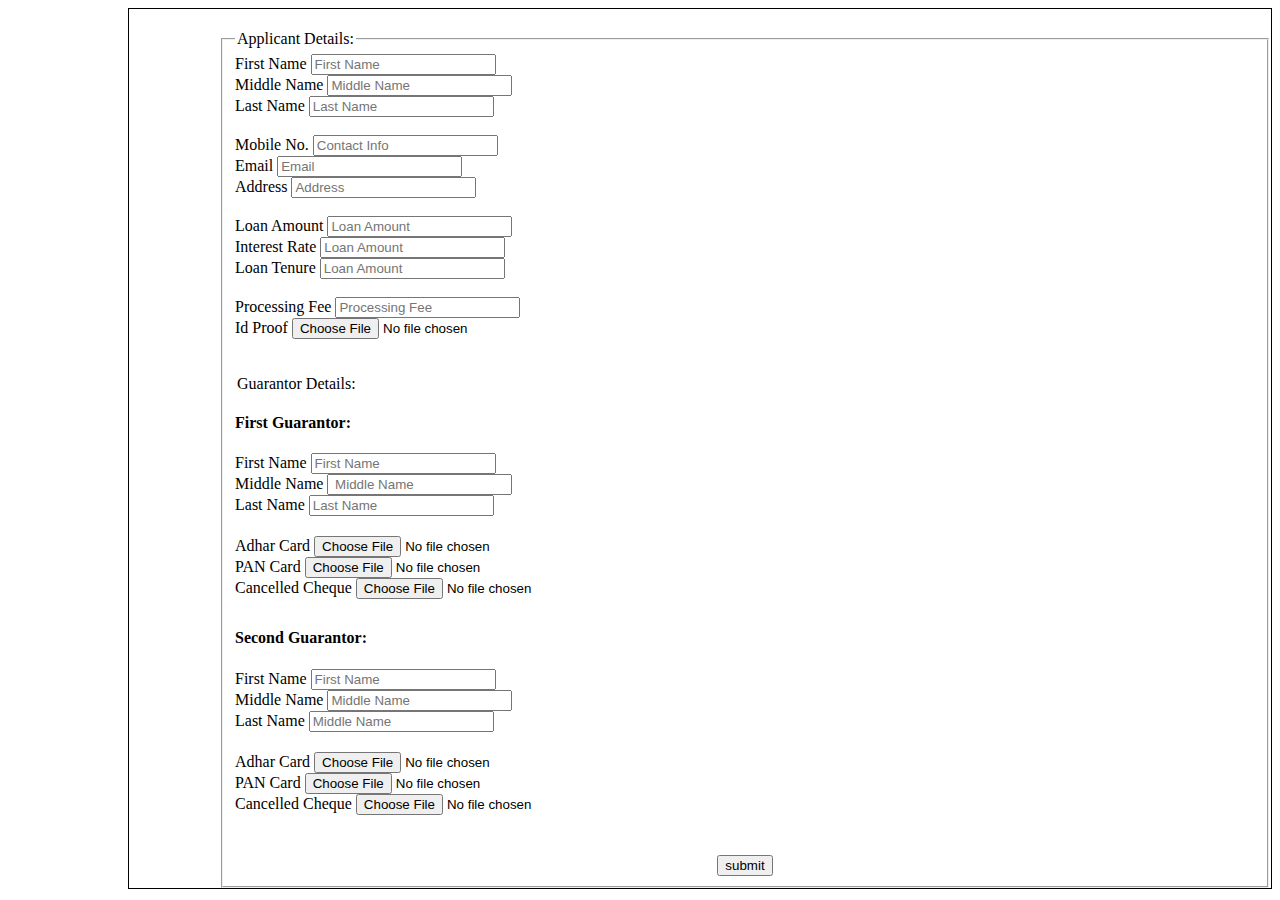
<file: target/classes/templates/addApplicant.html>
<!DOCTYPE html>
<html xmlns="http://www.w3.org/1999/xhtml"
	xmlns:th="http://www.thymeleaf.org"
	xmlns:layout="http://www.ultraq.net.nz/thymeleaf/layout"
	xmlns:sec="http://www.thymeleaf.org/thymeleaf-extras-springsecurity3"
	layout:decorator="layout">

<head>

	<!-- jQuery library file -->
	<script type="text/javascript"
	src="https://code.jquery.com/jquery-3.5.1.js">
	</script>

	<!-- Datatable plugin JS library file -->
	<script type="text/javascript" src=
"https://cdn.datatables.net/1.10.22/js/jquery.dataTables.min.js">
	</script>
<title>Add applicant</title>
</head>
<body>
	<div layout:fragment="content">
<div class="panel panel-default" style="border:1px solid black; margin-left:120px">

			<h4 th:if="${emsg} !=null" th:text="${emsg}" style = "color:green"></h4>

		<div class="panel-body"style="margin-left:90px;">
			<div th:include="menu"></div>
		<form id ="addApplicant" th:action="@{/applicant/save}" enctype="multipart/form-data" method="post" role = "form">
		
			<fieldset>
				<legend>Applicant Details:</legend>

				<div class="row">
					<div class="form-group col-md-4">
						<label for="inputEmail4">First Name</label> <input type="text"
							class="form-control" id="applicantFirstName" name="applicantFirstName" placeholder="First Name">
							<span id = "applicantFirstNameMsg" style="color:red"></span>
					</div>
					<div class="form-group col-md-4">
						<label for="inputEmail4">Middle Name</label> <input type="text"
							class="form-control" id="applicantMidName"  name = "applicantMidName" placeholder="Middle Name">
							<span id = "applicantMidNameMsg" style="color:red"></span>
					</div>
					<div class="form-group col-md-4">
						<label for="inputEmail4">Last Name</label> <input type="text"
							class="form-control" id="applicantLastName" name ="applicantLastName" placeholder="Last Name">
							<span id = "applicantLastNameMsg" style="color:red"></span>
					</div>
				</div>
				<br>

				<div class="row">
					<div class="form-group col-md-4">
						<label for="inputEmail4">Mobile No.</label> <input type="text"
							class="form-control" id="mobileNo" name="mobileNo" placeholder="Contact Info">
							<span id = "mobileNoMsg" style="color:red"></span>
					</div>
					<div class="form-group col-md-4">
						<label for="inputEmail4">Email</label> <input type="email"
							class="form-control" id="email"  name = "email" placeholder="Email">
							<span id = "emailMsg" style="color:red"></span>
					</div>
					<div class="form-group col-md-4">
						<label for="inputEmail4">Address</label> <input type="text"
							class="form-control" id="address" name ="address" placeholder="Address">
							<span id = "addressMsg" style="color:red"></span>
					</div>
				</div>
				<br>
				<div class="row">
					<div class="form-group col-md-4">
						<label for="inputEmail4">Loan Amount</label> <input type="text"
							class="form-control" id="loanAmount" name ="loanAmount" placeholder="Loan Amount">
							<span id = "loanAmountMsg" style="color:red"></span>
					</div>
					<div class="form-group col-md-4">
						<label for="inputEmail4">Interest Rate</label> <input type="text"
							class="form-control" id="interestRate" name ="interestRate" placeholder="Loan Amount">
							<span id = "interestRateMsg" style="color:red"></span>
					</div>
					<div class="form-group col-md-4">
						<label for="inputEmail4">Loan Tenure</label> <input type="text"
							class="form-control" id="loanTenure" name ="loanTenure" placeholder="Loan Amount">
							<span id = "loanTenureMsg" style="color:red"></span>
					</div>
					
				</div>
				
				<br>
				<div class="row">
				<div class="form-group col-md-4">
						<label for="inputEmail4">Processing Fee</label> <input type="text"
							class="form-control" id="processingFee" name ="processingFee" placeholder="Processing Fee">
							<span id = "processingFeeMsg" style="color:red"></span>
					</div>
					<div class="form-group col-md-4">
						<label for="idProof">Id Proof</label> <input
							type="file" class="form-control-file" name="idProof"
							id="idProof">
					</div>
				</div>
				<br><br>
				
				
					<legend>Guarantor Details: </legend>
					<h4><b>First Guarantor:</b></h4>
				<div class="row" style="margin-top:20px;">
					<div class="form-group col-md-4">
						<label for="inputEmail4">First Name</label> <input type="text"
							class="form-control" id="fgFirstName" name = "fgFirstName" placeholder="First Name">
							<span id = "fgFirstNameMsg" style="color:red"></span>
					</div>
					<div class="form-group col-md-4">
						<label for="inputEmail4">Middle Name</label> <input type="text"
							class="form-control" id="fgMidName" name="fgMidName" placeholder=" Middle Name">
							<span id = "fgMidNameMsg" style="color:red"></span>
					</div>
					<div class="form-group col-md-4">
						<label for="inputEmail4">Last Name</label> <input type="text"
							class="form-control" id="fgLastName" name="fgLastName" placeholder="Last Name">
							<span id = "fgLastNameMsg" style="color:red"></span>
					</div>
				</div>
				<div class="row" style="margin-top:20px;">
				
					<div class="form-group col-md-4">
						<label for="fgAdhar">Adhar Card</label> <input
							type="file" class="form-control-file"
							id="fgAdhar" name ="fgAdhar">
					</div>
					<div class="form-group col-md-4">
						<label for="fgPan">PAN Card</label> <input
							type="file" class="form-control-file"
							id="fgPan" name = "fgPan">
					</div>
					<div class="form-group col-md-4">
						<label for="fgCancelledCheque">Cancelled Cheque</label> <input
							type="file" class="form-control-file"
							id="fgCancelledCheque" name = "fgCancelledCheque">
					</div>
				</div>

				
				<h4 style="margin-top:30px;"><b>Second Guarantor:</b></h4>
				<div class="row" style="margin-top:20px;">
					
					<div class="form-group col-md-4">
						<label for="inputEmail4">First Name</label> <input type="text"
							class="form-control" id="sgFirstName" name ="sgFirstName" placeholder="First Name">
							<span id = "sgFirstNameMsg" style="color:red"></span>
					</div>
					<div class="form-group col-md-4">
						<label for="inputEmail4">Middle Name</label> <input type="text"
							class="form-control" id="sgMidName" name = "sgMidName" placeholder="Middle Name">
							<span id = "sgMidNameMsg" style="color:red"></span>
					</div>
					<div class="form-group col-md-4">
						<label for="inputEmail4">Last Name</label> <input type="text"
							class="form-control" id="sgLastName" name = "sgLastName" placeholder="Middle Name">
							<span id = "sgLastNameMsg" style="color:red"></span>
					</div>
				</div>
				<div class="row" style="margin-top:20px;">
				
					<div class="form-group col-md-4">
						<label for="sgAdhar">Adhar Card</label> <input
							type="file" class="form-control-file"
							id="sgAdhar" name = "sgAdhar">
					</div>
					<div class="form-group col-md-4">
						<label for="sgPan">PAN Card</label> <input
							type="file" class="form-control-file"
							id="sgPan" name ="sgPan">
					</div>
					<div class="form-group col-md-4">
						<label for="sgCancelledCheque">Cancelled Cheque</label> <input
							type="file" class="form-control-file"
							id="sgCancelledCheque" name = "sgCancelledCheque">
					</div>
				</div>
				<center>
				<div style="margin-top:40px;">
					<button id="submitButton" type="submit" onclick ="return validate();" class="btn btn-danger">submit</button>
				</div>
				</center>

			</fieldset>
		</form>
		</div>
		</div>
		<script th:src="@{'/assets/js/jquery-2.1.4.min.js'}"></script>
		<script th:src="@{'/assets/js/addApplicant.js'}"></script>
		</div>
</body>

</html>
</file>
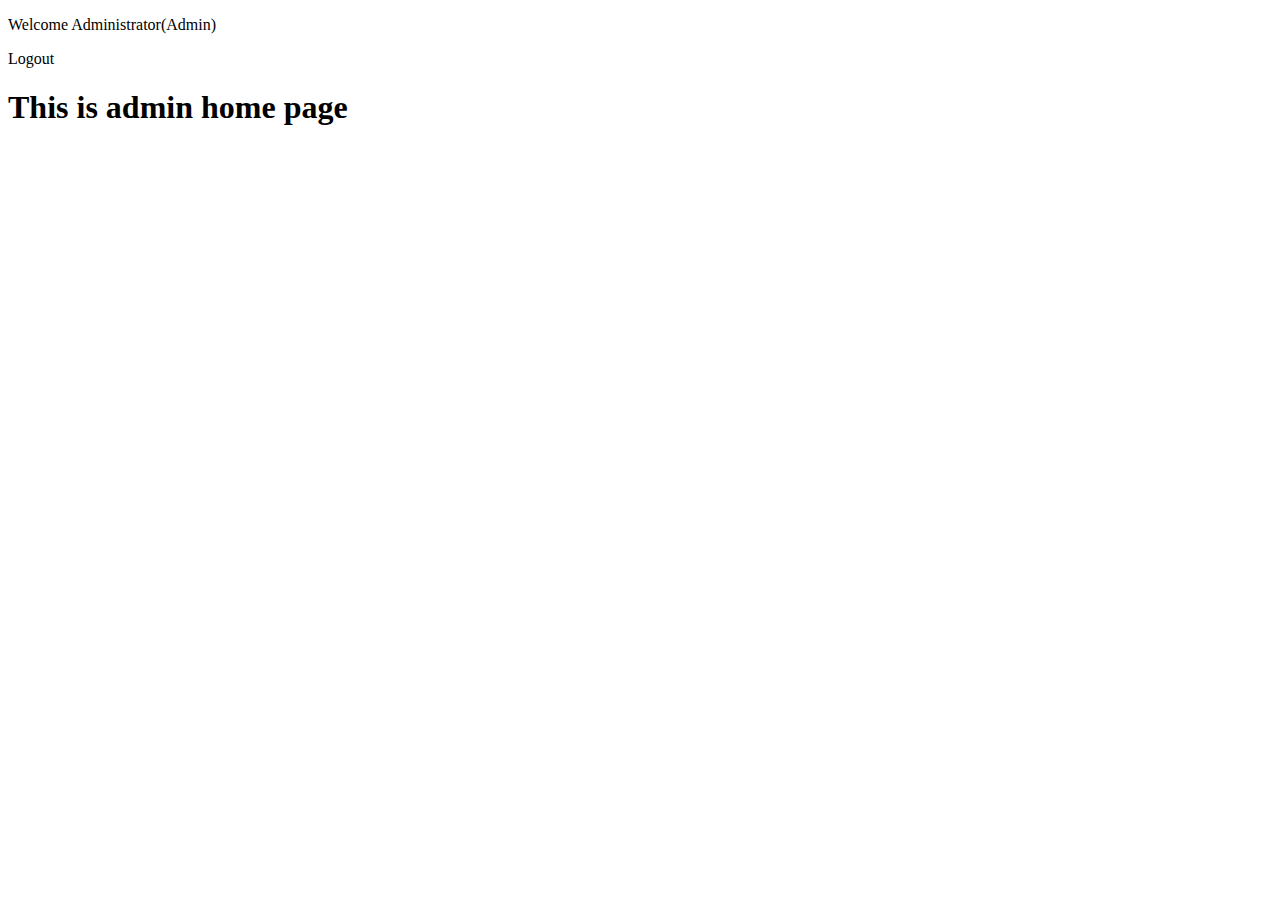
<file: target/classes/templates/adminhome.html>
<!DOCTYPE html>
<html xmlns="http://www.w3.org/1999/xhtml" 
	  xmlns:th="http://www.thymeleaf.org"
	  xmlns:layout="http://www.ultraq.net.nz/thymeleaf/layout"
	  xmlns:sec="http://www.thymeleaf.org/thymeleaf-extras-springsecurity3"
      layout:decorator="layout">
      
      <head>
        <title>Admin Home</title>
    </head>
    <body>
    	<div layout:fragment="content">
	        <p>Welcome Administrator(<span sec:authentication="principal.username">Admin</span>)</p>
	        <p sec:authorize="isAuthenticated()"><a th:href="@{/logout}">Logout</a></p>
    	</div>
    	<h1>This is admin home page</h1>
    </body>
    
</html>
</file>
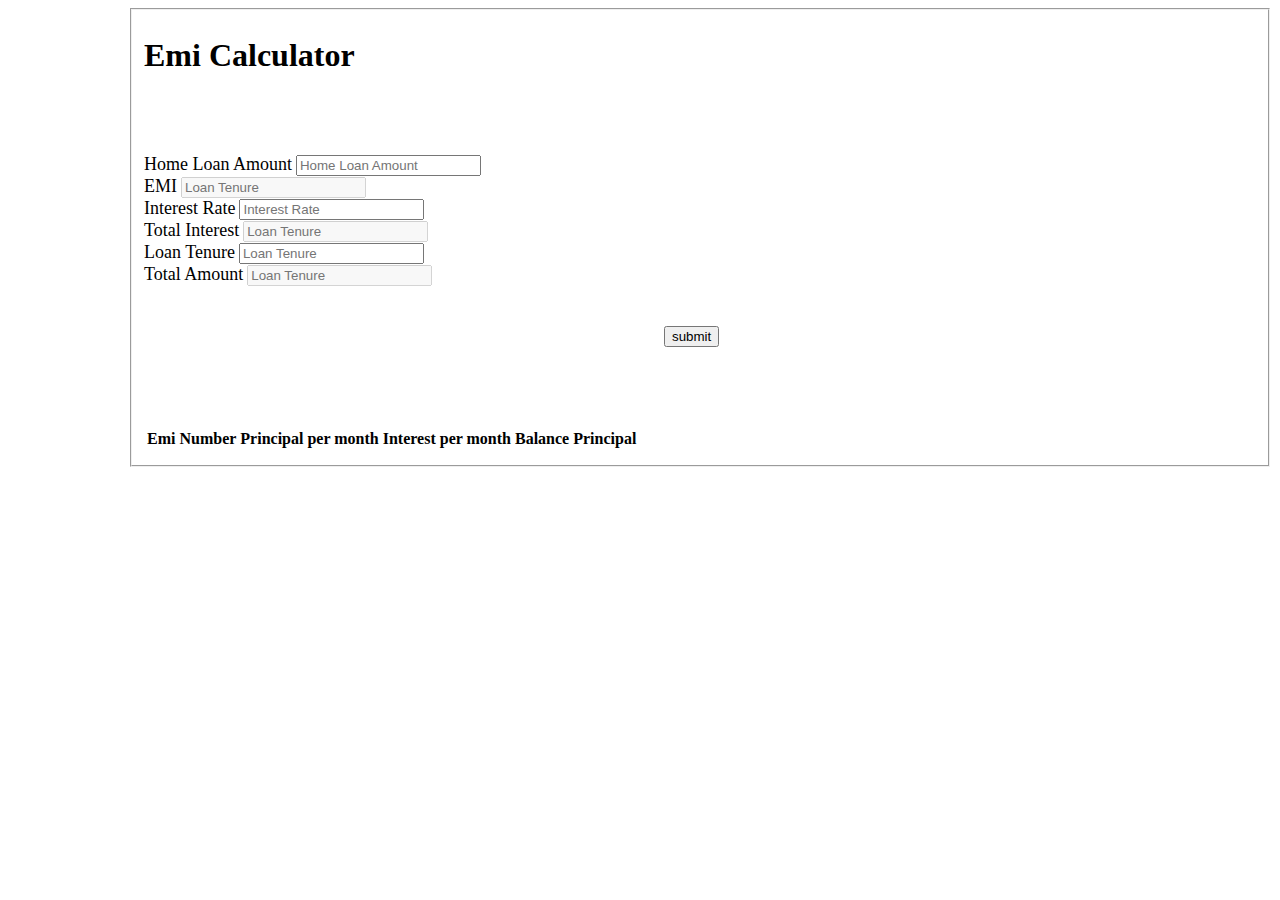
<file: target/classes/templates/emiCalculator.html>
<!DOCTYPE html>
<html xmlns="http://www.w3.org/1999/xhtml"
	xmlns:th="http://www.thymeleaf.org"
	xmlns:layout="http://www.ultraq.net.nz/thymeleaf/layout"
	xmlns:sec="http://www.thymeleaf.org/thymeleaf-extras-springsecurity3"
	layout:decorator="layout">

<head>
<!-- Datatable plugin CSS file -->
	<link rel="stylesheet" href=
"https://cdn.datatables.net/1.10.22/css/jquery.dataTables.min.css" />
	<!-- jQuery library file -->
	<script type="text/javascript"
	src="https://code.jquery.com/jquery-3.5.1.js">
	</script>

	<!-- Datatable plugin JS library file -->
	<script type="text/javascript" src=
"https://cdn.datatables.net/1.10.22/js/jquery.dataTables.min.js">
	</script>
<div class="col-sm-4 col-xs-1"></div>
<title>Emi Calculator</title>
</head>



<body>
	<div layout:fragment="content">

		<!-- <div class="panel panel-default" style="border:1px solid black;"> -->

		<div class="panel-body" style="margin-left:120px;">
			<div th:include="menu"></div>
			<form  id = "emiForm" th:action="@{/emi/calculateEmi}" method="post" role="form">

				<fieldset>
					<h1 >Emi Calculator</h1>

					<div style="margin-top: 80px;">
						<div class="row">
							<div class="form-group col-md-6">
								<font size="4"> <label>Home Loan Amount</label></font> <input
									type="text" class="form-control" id="loanAmount"
									name="loanAmount" th:value="${emiCalculatorBean.loanAmount}"
									placeholder="Home Loan Amount">
							</div>

							<div class="row" th:if="${emiCalculatorBean.emi} !=null">
								<div class="form-group col-md-6">
									<font size="4"> <label>EMI</label></font> <input type="text"
										class="form-control" disabled=true id="emi"
										th:value="${emiCalculatorBean.emi}" name=emi
										placeholder="Loan Tenure">
								</div>

							</div>

						</div>

						<div class="row">
							<div class="form-group col-md-6">
								<font size="4"><label>Interest Rate</label></font> <input
									type="text" class="form-control" id="interestRate"
									name="interestRate" th:value="${emiCalculatorBean.interestRate}"
									placeholder="Interest Rate">
							</div>

							<div class="row"
								th:if="${emiCalculatorBean.totalInterest} !=null">
								<div class="form-group col-md-6">
									<font size="4"> <label>Total Interest</label></font> <input
										type="text" class="form-control" disabled=true id="emi"
										th:value="${emiCalculatorBean.totalInterest}" name=emi
										placeholder="Loan Tenure">
								</div>
							</div>
						</div>

						<div class="row">
							<div class="form-group col-md-6">
								<font size="4"> <label>Loan Tenure</label></font> <input
									type="text" class="form-control" id="loanTenure"
									name="loanTenure" th:value="${emiCalculatorBean.loanTenure}"
									placeholder="Loan Tenure">
							</div>

							<div class="row"
								th:if="${emiCalculatorBean.totalInterest} !=null">
								<div class="form-group col-md-6">
									<font size="4"> <label>Total Amount</label></font> <input
										type="text" class="form-control" disabled=true id="emi"
										th:value="${emiCalculatorBean.totalAmount}" name=emi
										placeholder="Loan Tenure">
								</div>

							</div>

						</div>
						<div style="margin-left: 520px; margin-top: 40px;">
							<button id ="submitButton" type="submit" onclick ="return validate();" class="btn btn-danger">submit</button>
						</div>
					</div>

						<table id="example" class="table table-striped table-bordered" style="margin-top: 80px;">
							<tr>

								<th>Emi Number</th>
								<th>Principal per month</th>
								<th>Interest per month</th>
								<th>Balance Principal</th>
							</tr>
							<tr th:each="emi : ${emiList}">
								<td th:text="${emi.emiNumber}"></td>
								<td th:text="${emi.principalPerMonth}"></td>
								<td th:text="${emi.interestPerMonth}"></td>
								<td th:text="${emi.balancePrincipa}"></td>
							</tr>
						</table>
				</fieldset>
			</form>
			<!-- 		</div> -->
		</div>
		<!-- 	</div> -->
		

		<script th:src="@{'/assets/js/emiCalculator.js'}"></script>
	</div>
</body>

</html>
</file>
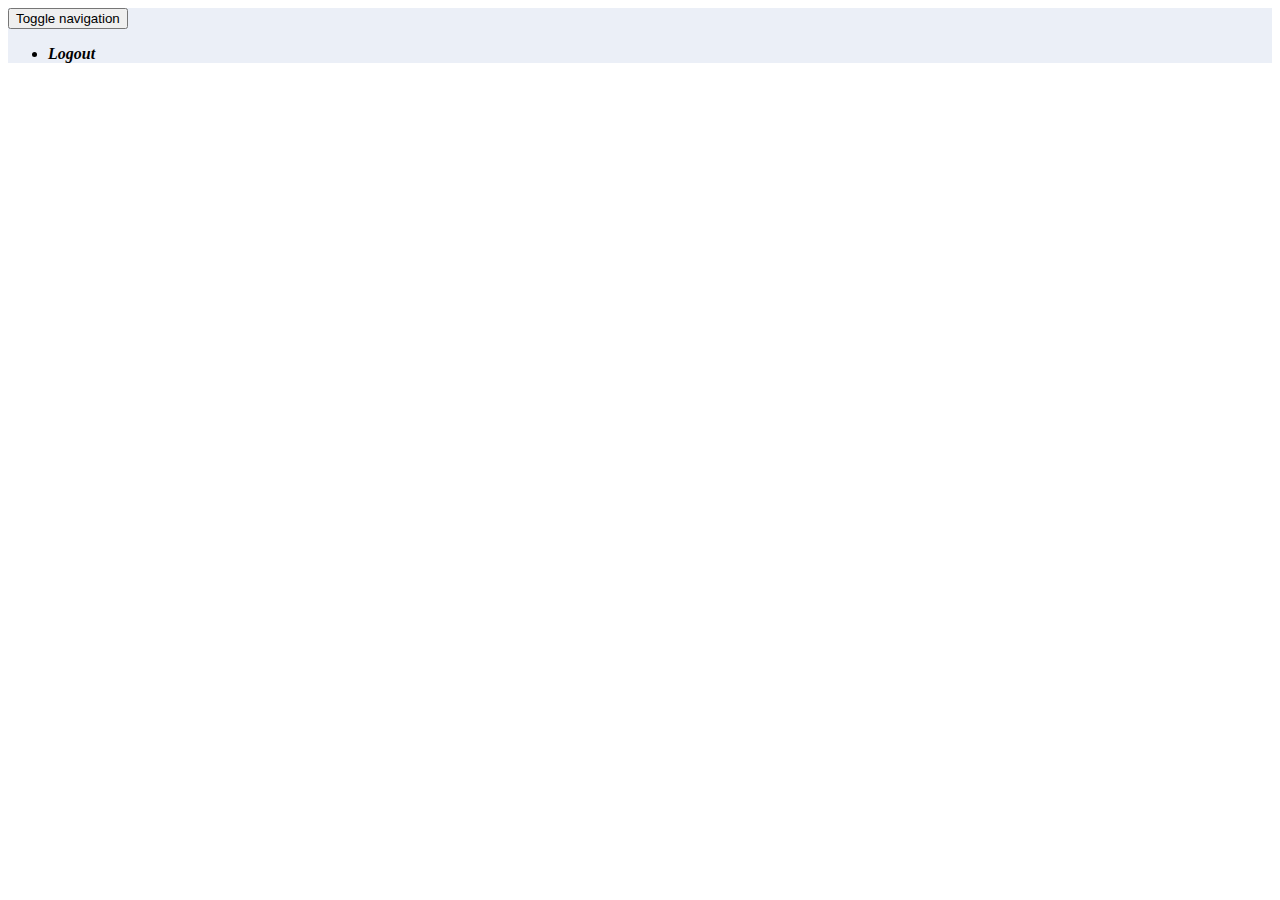
<file: target/classes/templates/layout.html>
<!DOCTYPE html>
<html xmlns="http://www.w3.org/1999/xhtml"
	xmlns:th="http://www.thymeleaf.org"
	xmlns:layout="http://www.ultraq.net.nz/thymeleaf/layout"
	xmlns:sec="http://www.thymeleaf.org/thymeleaf-extras-springsecurity3">
<head>
<meta charset="utf-8" />
<meta http-equiv="X-UA-Compatible" content="IE=edge" />
<title layout:title-pattern="$DECORATOR_TITLE - $CONTENT_TITLE">SpringBoot
	Thymeleaf</title>
<meta
	content="width=device-width, initial-scale=1, maximum-scale=1, user-scalable=no"
	name="viewport" />
<link rel="stylesheet"
	th:href="@{/assets/bootstrap/css/bootstrap.min.css}" />
<link rel="stylesheet"
	th:href="@{/assets/font-awesome-4.5.0/css/font-awesome.min.css}" />
<link rel="stylesheet" th:href="@{/assets/css/styles.css}" />

<link rel="stylesheet" type="text/css"
	href="http://ajax.aspnetcdn.com/ajax/jquery.dataTables/1.9.4/css/jquery.dataTables.css" />

<style>
.footer {
	position: fixed;
	left: 0;
	bottom: 0;
	width: 100%;
	background-color: black;
	color: white;
	height: 100px;
	text-align: center;
}
</style>

</head>

<body>

	<nav class="navbar navbar-inverse navbar-fixed-top"
		style="background:#ebeff7">
		<div class="container" style="background: #ebeff7;">
			<div class="navbar-header">
				<button type="button" class="navbar-toggle collapsed"
					data-toggle="collapse" data-target="#navbar" aria-expanded="false"
					aria-controls="navbar">
					<span class="sr-only">Toggle navigation</span> <span
						class="icon-bar"></span> <span class="icon-bar"></span> <span
						class="icon-bar"></span>
				</button>
				<!-- 				<a class="navbar-brand" href="#" th:href="@{/}">SpringBoot -->
				<!-- 					Thymeleaf</a> -->
			</div>
			<div id="navbar" class="collapse navbar-collapse pull-right">
				<ul class="nav navbar-nav">
					<li sec:authorize="isAuthenticated()"><a th:href="@{/logout}" ><i><b>Logout</b></i></a></li>
				</ul>
			</div>
		</div>
	</nav>

	<div class="container">

		<div layout:fragment="content">
			<!-- Your Page Content Here -->
		</div>

	</div>

	<!-- 	<script th:src="@{'/assets/js/jquery-2.1.4.min.js'}"></script> -->
	<!-- 	<script th:src="@{'/assets/bootstrap/js/bootstrap.min.js'}"></script> -->

</body>
</html>
</file>
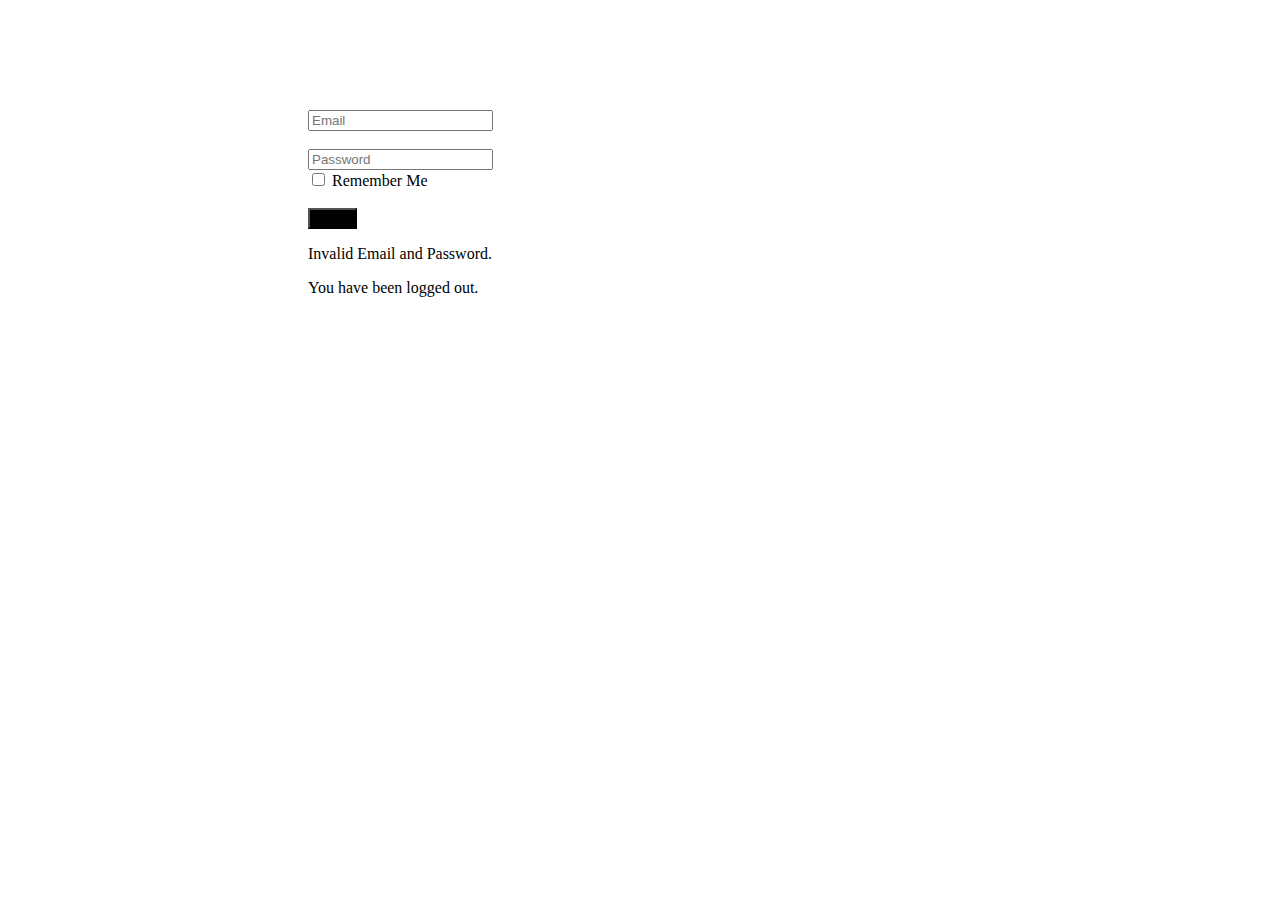
<file: target/classes/templates/login.html>
<!DOCTYPE html>
<html xmlns="http://www.w3.org/1999/xhtml"
	xmlns:th="http://www.thymeleaf.org" 
	xmlns:layout="http://www.ultraq.net.nz/thymeleaf/layout"
	xmlns:sec="http://www.thymeleaf.org/thymeleaf-extras-springsecurity3"
	layout:decorator="layout">
<head>
<style>
body {
  background-image: url('https://wallpapertops.com/walldb/original/0/1/c/228107.jpg');
  background-size: auto;
   background-repeat: no-repeat;
  background-size: 1710px 810px;
   
}
</style>
<title>Log in</title>
</head>
<body>
	<div layout:fragment="content">
		<div style=" margin-top:110px; margin-left:300px; margin-right:330px; height: 200px; width: 600px;">
			<div style="color:black;">
				<div class="panel-body">

					<form action="home" th:action="@{/login}" method="post">
						<div class="form-group has-feedback">
							<input type="email" class="form-control" name="username"
								placeholder="Email" /> <span
								class="glyphicon glyphicon-envelope form-control-feedback"></span>
						</div>
						<br>
						<div class="form-group has-feedback">
							<input type="password" class="form-control" name="password"
								placeholder="Password" /> <span
								class="glyphicon glyphicon-lock form-control-feedback"></span>
						</div>
						<div class="form-group">
							<label>
						      <input type="checkbox" name="remember-me"> Remember Me
						    </label>
						</div>
						<br>
						<div class="row">
							<div class="form-group col-xs-offset-8 col-xs-4">
								<button type="submit" class="btn btn-primary btn-block btn-flat" style="background-color:black;"
									th:text="#{label.login}">LogIn</button>
							</div>
						</div>
						<div class="row">
							<div class="col-xs-12">
								<div th:if="${param.error}"
									class="alert alert-danger alert-dismissable">
									<p>
										<i class="icon fa fa-ban"></i> <span
											th:text="#{error.login_failed}">Invalid Email and
											Password.</span>
									</p>
								</div>
								<div th:if="${param.logout}"
									class="alert alert-info alert-dismissable">
									<p>
										<i class="icon fa fa-info"></i> <span
											th:text="#{info.logout_success}">You have been logged
											out.</span>
									</p>
								</div>
								<div th:if="${msg!=null}"
									class="alert alert-warning alert-dismissable">
									<p>
										<i class="icon fa fa-warning"></i> <span th:text="${msg}"></span>
									</p>
								</div>
							</div>

						</div>
					</form>
				</div>
			</div>

		</div>

	</div>
</body>
</html>
</file>
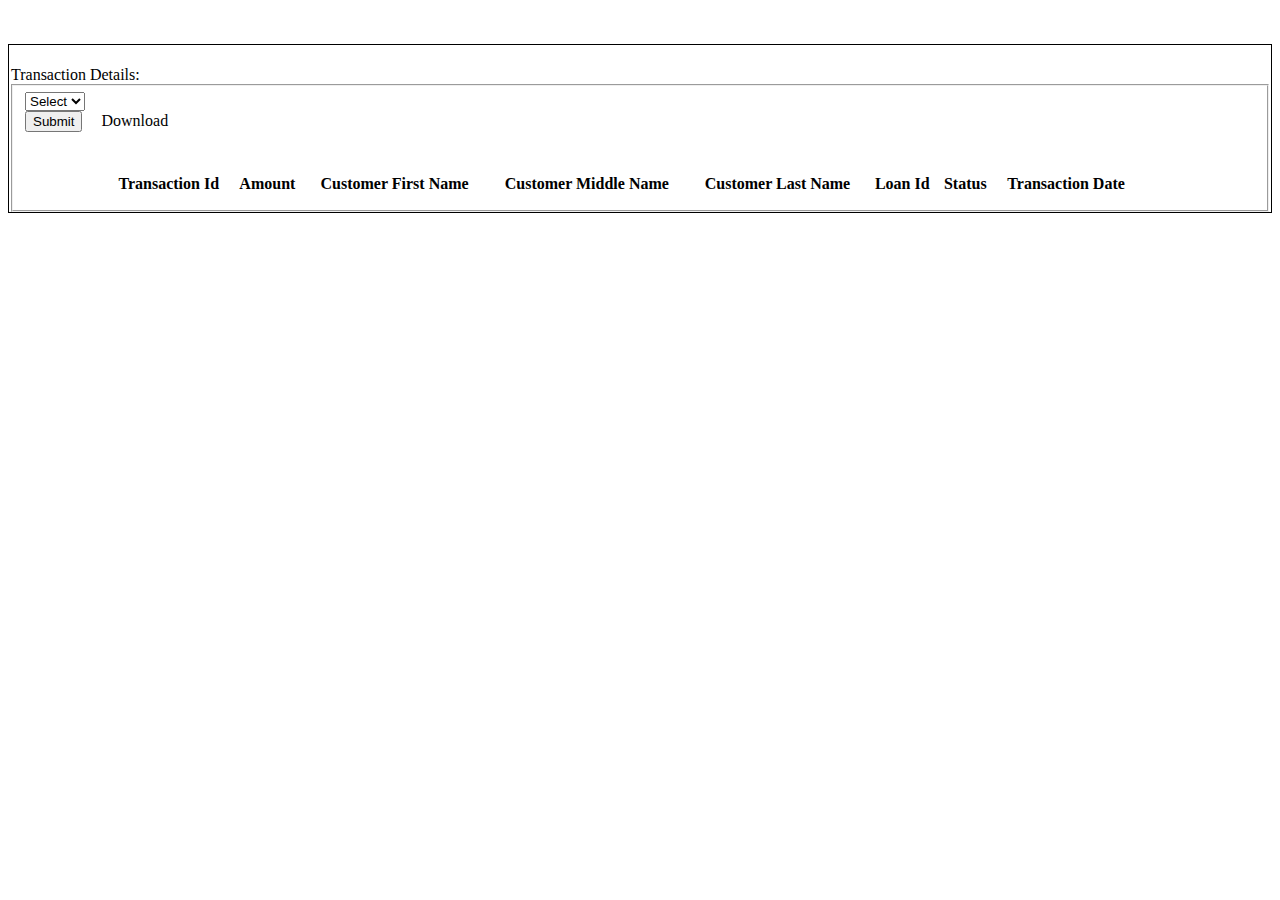
<file: target/classes/templates/transaction.html>
<!DOCTYPE html>
<html xmlns="http://www.w3.org/1999/xhtml"
	xmlns:th="http://www.thymeleaf.org"
	xmlns:layout="http://www.ultraq.net.nz/thymeleaf/layout"
	xmlns:sec="http://www.thymeleaf.org/thymeleaf-extras-springsecurity3"
	layout:decorator="layout">

<head>
<title>Transaction Details</title>
</head>
<body>
	<div layout:fragment="content">
		<br> <br>
		<div class="panel panel-default" style="border: 1px solid black;">
			<h4 th:if="${emsg} !=null" th:text="${emsg}" style="color: green"></h4>
			<div class="panel-body">
				<div th:include="menu"></div>
				<form id = "txnDetailsForm" action="#" th:action="@{/transaction/getTxn}" method="post"
					role="form">

					<legend>Transaction Details:</legend>
					<fieldset>
						<div class="row">
							<div class="col-lg-3">
								<select class="form-control" id="ddl" name="searchBy" selected>
									<option value="">Select</option>
									<option th:value="Daily" th:text="Daily"></option>
									<option th:value="Monthly" th:text="Monthly"></option>
								</select>
							</div>
							<div>
								<button id="submitButton" type="submit" onclick ="return validate();" class="btn btn-success">Submit</button>
								<a class ="btn btn-primary"  style="margin-left:15px"th:href="@{'/transaction/downloadfile'}">Download</a>
							</div>
						</div>
						<div class="row" style="margin-top: 40px; margin-left:80px">
							<table id="example" style="width: 90%;"
								class="table table-bordered">
								<tr>
									<th>Transaction Id</th>
									<th>Amount</th>
									<th>Customer First Name</th>
									<th>Customer Middle Name</th>
									<th>Customer Last Name</th>
									<th>Loan Id</th>
									<th>Status</th>
									<th>Transaction Date</th>
								</tr>
								<tr th:each="transaction : ${transactionDetails}">
									<td th:text="${transaction.transactionId}"></td>
									<td th:text="${transaction.amount}"></td>
									<td
										th:text="${transaction.applicantDetails.applicantFirstName}"></td>
									<td th:text="${transaction.applicantDetails.applicantMidName}"></td>
									<td th:text="${transaction.applicantDetails.applicantLastName}"></td>
									<td th:text="${transaction.custLoanDetails.id}"></td>
									<td th:text="${transaction.status}"></td>
									<td th:text="${transaction.creationDate}"></td>
								</tr>
							</table>
						</div>
					</fieldset>
				</form>
			</div>
		</div>
		<script type="text/javascript">function validate() {
			$('#txnDetailsForm').submit(function(){
			    $("#submitButton", this)
			      .html("Please Wait...")
			      .attr('disabled', 'disabled');
			});
			}
</script>
		<script th:src="@{'/assets/js/jquery-2.1.4.min.js'}"></script>
	</div>
</body>

</html>
</file>
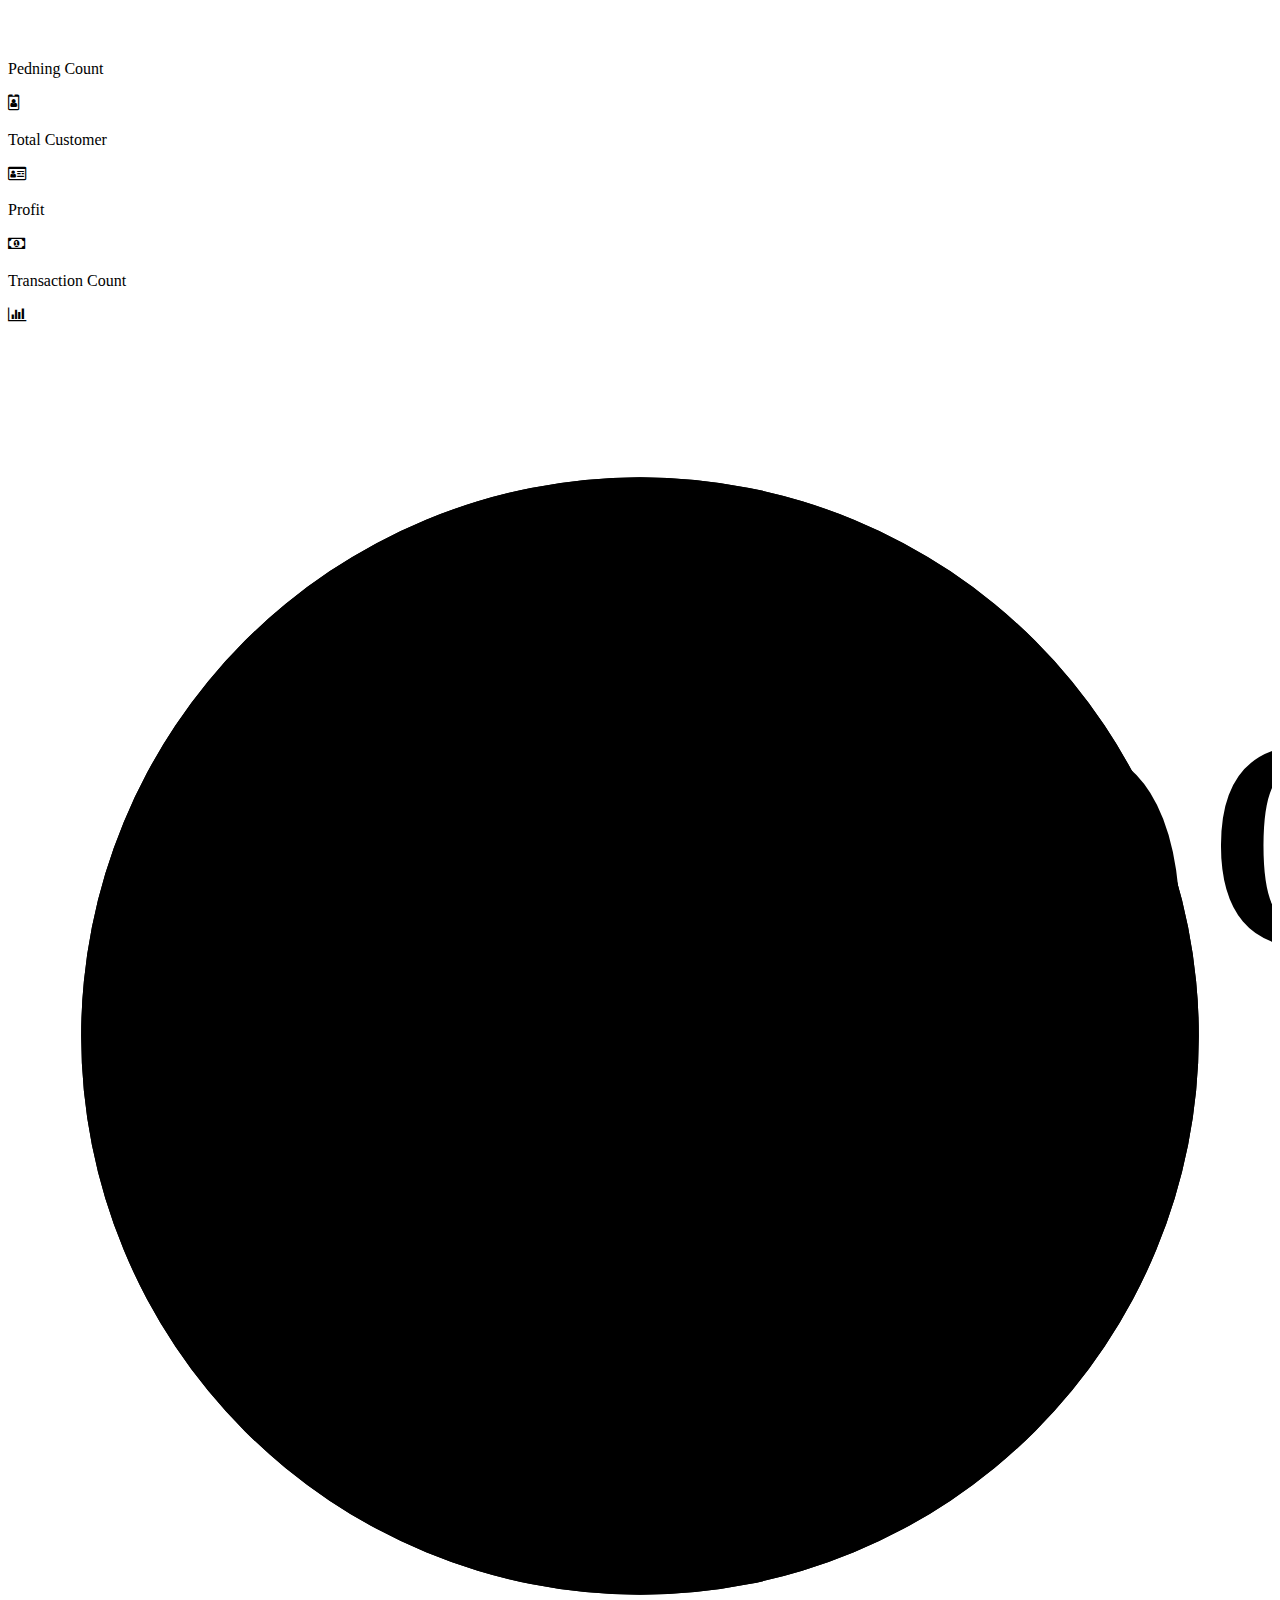
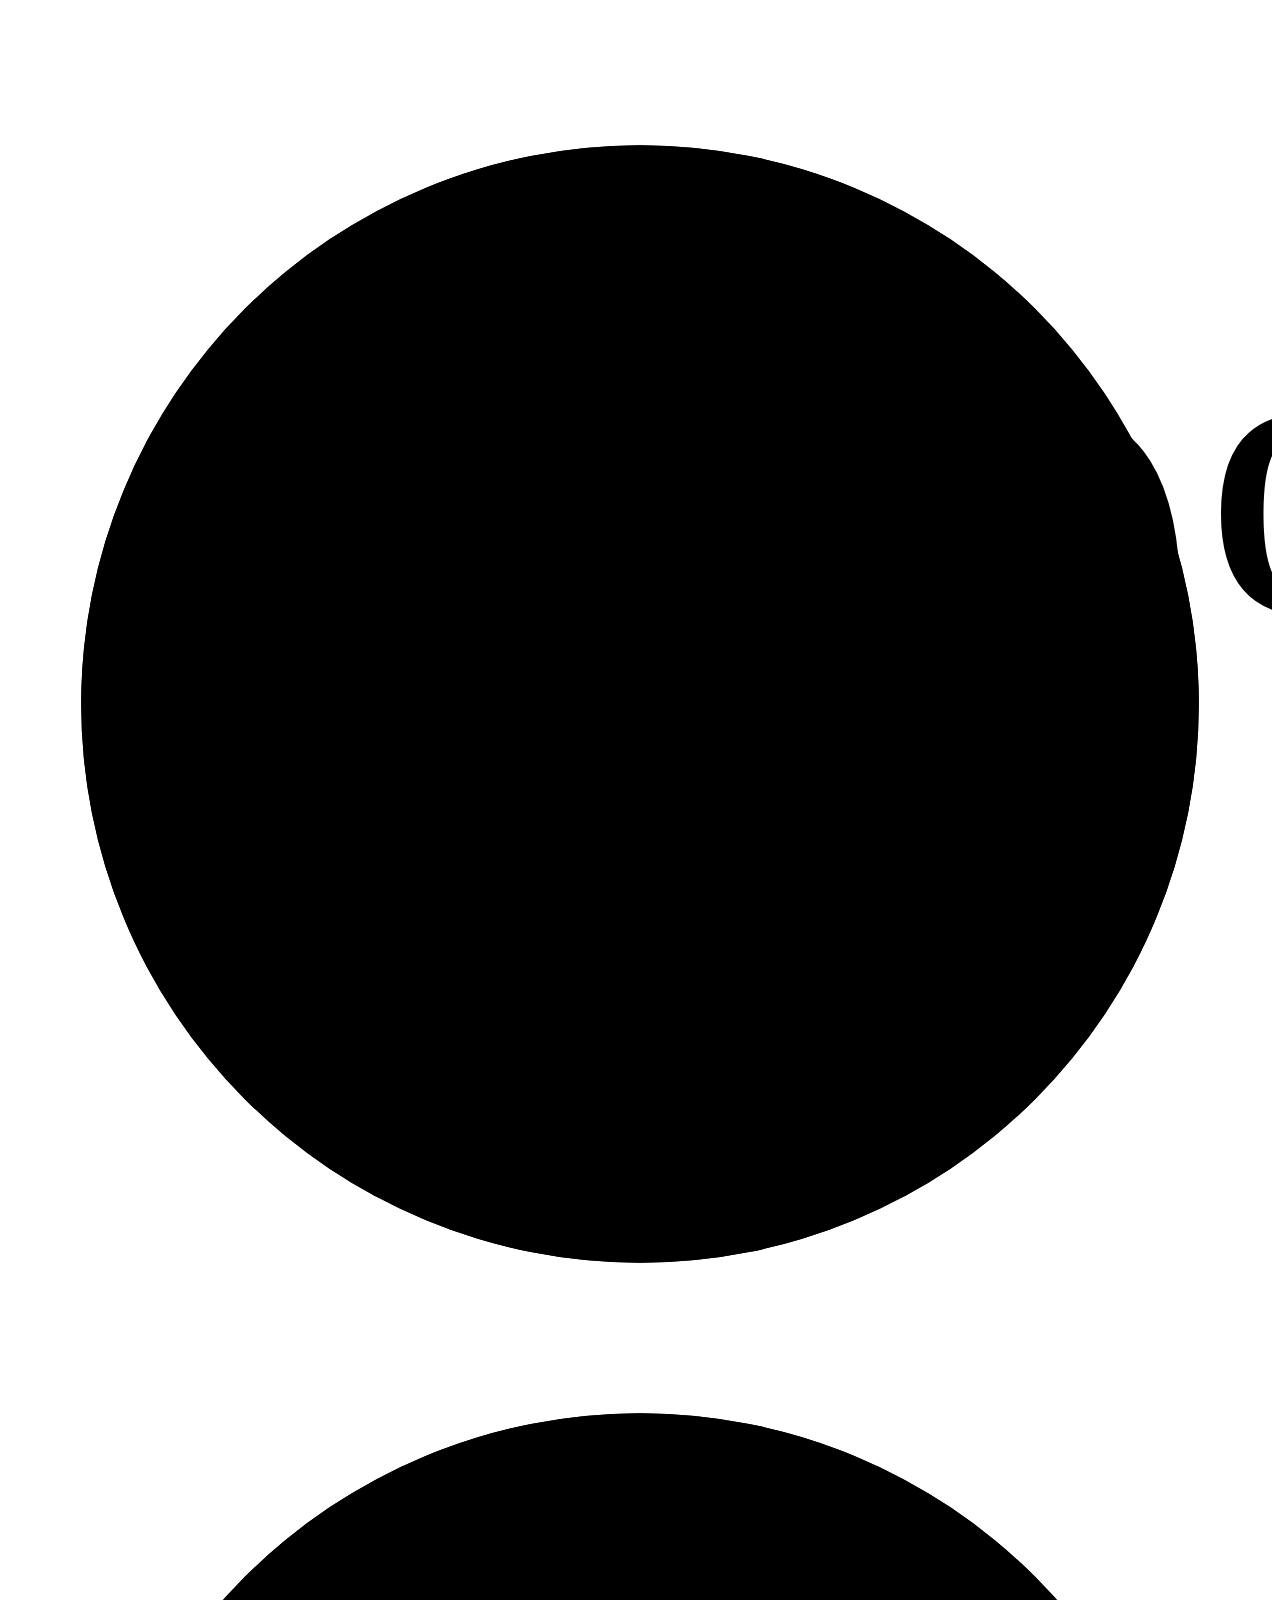
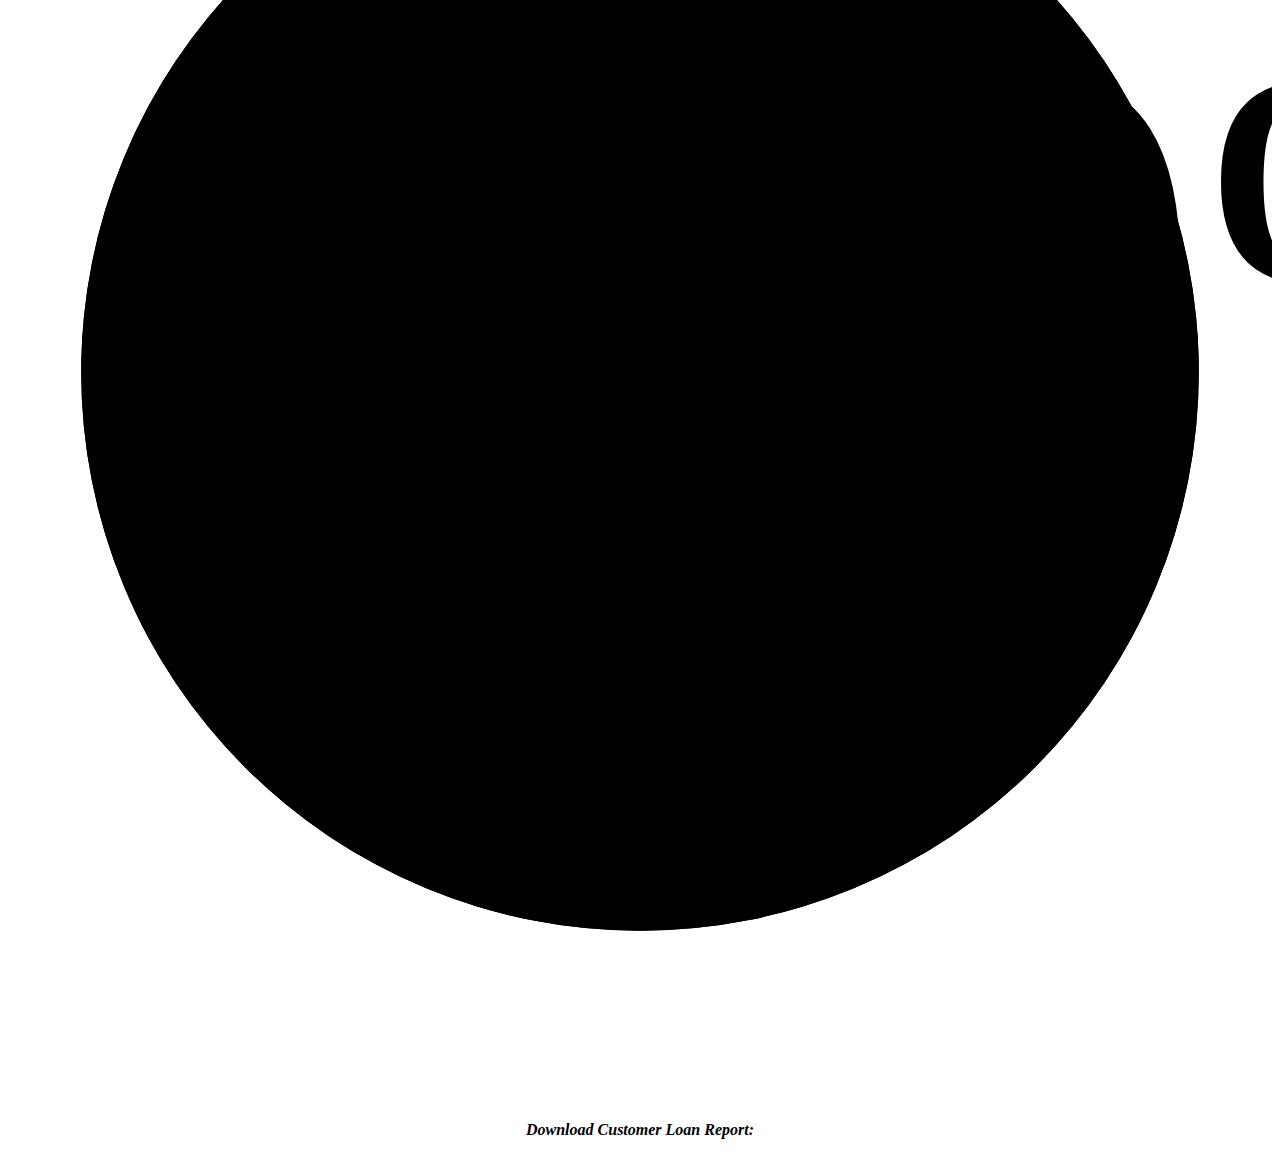
<file: target/classes/templates/userhome.html>
<!DOCTYPE html>
<html xmlns="http://www.w3.org/1999/xhtml"
	xmlns:th="http://www.thymeleaf.org"
	xmlns:layout="http://www.ultraq.net.nz/thymeleaf/layout"
	xmlns:sec="http://www.thymeleaf.org/thymeleaf-extras-springsecurity3"
	layout:decorator="layout">

<head>
<title>User Home</title>
<link rel="stylesheet" th:href="@{/assets/css/dashboard.css}" />
<link rel="stylesheet" href="https://cdnjs.cloudflare.com/ajax/libs/font-awesome/4.7.0/css/font-awesome.min.css">
</head>

<body>
	<div layout:fragment="content">

		<div th:include="menu"></div>
		<!-- 		<p> -->
		<!-- 			Welcome <span sec:authentication="principal.username">User</span> -->
		<!-- 		</p> -->
		<!-- 		<p> -->
		<!-- 			<a th:href="@{/logout}">Logout</a> -->
		<!-- 		</p> -->

		<div sec:authorize="hasRole('ROLE_ADMIN')">
			<!-- <h3>You will see this only if you are ADMIN</h3>
			<p>
				<a th:href="@{/admin/home}">Admin Home</a>
			</p> -->
			<!-- 		<h3>Welcome To Admin Module</h3> -->
		</div>

		<div>
		<div class ="row"  style="margin-top:60px;">
		<div class="col-lg-3 col-sm-6">
                <div class="card-box bg-blue">
                    <div class="inner">
                        <h3 th:text="${pendingApprovalCount}"></h3>
                        <p> Pedning Count </p>
                    </div>
                    <div class="icon">
                        <i class="fa fa-id-badge" aria-hidden="true"></i>
                    </div>
                </div>
            </div>
		<div class="col-lg-3 col-sm-6">
                <div class="card-box bg-green">
                    <div class="inner">
                        <h3 th:text="${totalCustCount}"></h3>
                        <p> Total Customer </p>
                    </div>
                    <div class="icon">
                        <i class="fa fa-id-card-o" aria-hidden="true"></i>
                    </div>
                </div>
            </div>
		<div class="col-lg-3 col-sm-6">
                <div class="card-box bg-orange">
                    <div class="inner">
                        <h3 th:text="${profit}"></h3>
                        <p> Profit </p>
                    </div>
                    <div class="icon">
                        <i class="fa fa-money" aria-hidden="true"></i>
                    </div>
                </div>
            </div>
		<div class="col-lg-3 col-sm-6">
                <div class="card-box bg-red">
                    <div class="inner">
                        <h3 th:text="${totalTxnCount}"></h3>
                        <p> Transaction Count </p>
                    </div>
                    <div class="icon">
                        <i class="fa fa-bar-chart" aria-hidden="true"></i>
                    </div>
                </div>
            </div>
		</div>
		</div>
			<div class="row" style="margin-top:80px;">
				<div class="flex-wrapper">
					<div class="single-chart">
						<svg viewBox="0 0 36 36" class="circular-chart orange">
      <path class="circle-bg"
								d="M18 2.0845
          a 15.9155 15.9155 0 0 1 0 31.831
          a 15.9155 15.9155 0 0 1 0 -31.831" />
      <path class="circle" id="sss" stroke-dasharray="30, 100"
								d="M18 2.0845
          a 15.9155 15.9155 0 0 1 0 31.831
          a 15.9155 15.9155 0 0 1 0 -31.831" />
      <text x="18" y="20.35" class="percentage">30%</text>
    </svg>
					</div>

					<div class="single-chart">
						<svg viewBox="0 0 36 36" class="circular-chart green">
      <path class="circle-bg"
								d="M18 2.0845
          a 15.9155 15.9155 0 0 1 0 31.831
          a 15.9155 15.9155 0 0 1 0 -31.831" />
      <path class="circle" stroke-dasharray="60, 100"
								d="M18 2.0845
          a 15.9155 15.9155 0 0 1 0 31.831
          a 15.9155 15.9155 0 0 1 0 -31.831" />
      <text x="18" y="20.35" class="percentage">60%</text>
    </svg>
					</div>

					<div class="single-chart">
						<svg viewBox="0 0 36 36" class="circular-chart blue">
      <path class="circle-bg"
								d="M18 2.0845
          a 15.9155 15.9155 0 0 1 0 31.831
          a 15.9155 15.9155 0 0 1 0 -31.831" />
      <path class="circle" stroke-dasharray="90, 100"
								d="M18 2.0845
          a 15.9155 15.9155 0 0 1 0 31.831
          a 15.9155 15.9155 0 0 1 0 -31.831" />
      <text x="18" y="20.35" class="percentage">90%</text>
    </svg>
					</div>
				</div>
			</div>
			<br>
			<br>
<!-- 			<div class="row" style="margin-top:80px;"> -->
<!-- 				<div class="form-group col-md-3"> -->
<!-- 					<div -->
<!-- 						class="bg-light rounded d-flex align-items-center justify-content-between p-4"> -->
<!-- 						<i class="fa fa-chart-line fa-3x text-primary"></i> -->
<!-- 						<div class="ms-3"> -->
<!-- 							<p class="mb-2"> -->
<!-- 								<b>Total Customer : </b> -->
<!-- 							</p> -->
<!-- 							<h6 class="mb-0" th:text="${totalCustCount}"></h6> -->
<!-- 						</div> -->
<!-- 					</div> -->
<!-- 				</div> -->
<!-- 				<div class="form-group col-md-3"> -->
<!-- 					<div -->
<!-- 						class="bg-light rounded d-flex align-items-center justify-content-between p-4"> -->
<!-- 						<i class="fa fa-chart-line fa-3x text-primary"></i> -->
<!-- 						<div class="ms-3"> -->
<!-- 							<p class="mb-2"> -->
<!-- 								<b>Pedning Count : </b> -->
<!-- 							</p> -->
<!-- 							<h6 class="mb-0" th:text="${pendingApprovalCount}"></h6> -->
<!-- 						</div> -->
<!-- 					</div> -->
<!-- 				</div> -->
<!-- 				<div class="form-group col-md-3"> -->
<!-- 					<div -->
<!-- 						class="bg-light rounded d-flex align-items-center justify-content-between p-4"> -->
<!-- 						<i class="fa fa-chart-line fa-3x text-primary"></i> -->
<!-- 						<div class="ms-3"> -->
<!-- 							<p class="mb-2"> -->
<!-- 								<b>Profit : </b> -->
<!-- 							</p> -->
<!-- 							<h6 class="mb-0" th:text="${profit}"></h6> -->
<!-- 						</div> -->
<!-- 					</div> -->
<!-- 				</div> -->
<!-- 				<div class="form-group col-md-3"> -->
<!-- 					<div -->
<!-- 						class="bg-light rounded d-flex align-items-center justify-content-between p-4"> -->
<!-- 						<i class="fa fa-chart-line fa-3x text-primary"></i> -->
<!-- 						<div class="ms-3"> -->
<!-- 							<p class="mb-2"> -->
<!-- 								<b>Transaction Count : </b> -->
<!-- 							</p> -->
<!-- 							<h6 class="mb-0" th:text="${totalTxnCount}"></h6> -->
<!-- 						</div> -->
<!-- 					</div> -->
<!-- 				</div> -->
<!-- 			</div> -->

			<br>
			<legend></legend>

			<center>
				<div class="row" style="margin-top:20px;">
					<a style="margin-left: 15px" th:href="@{'/downloadfile'}"><h4><i>Download
							Customer Loan Report:</i></h4></a>
				</div>
			</center>

		</div>
	</div>

</body>

</html>
</file>
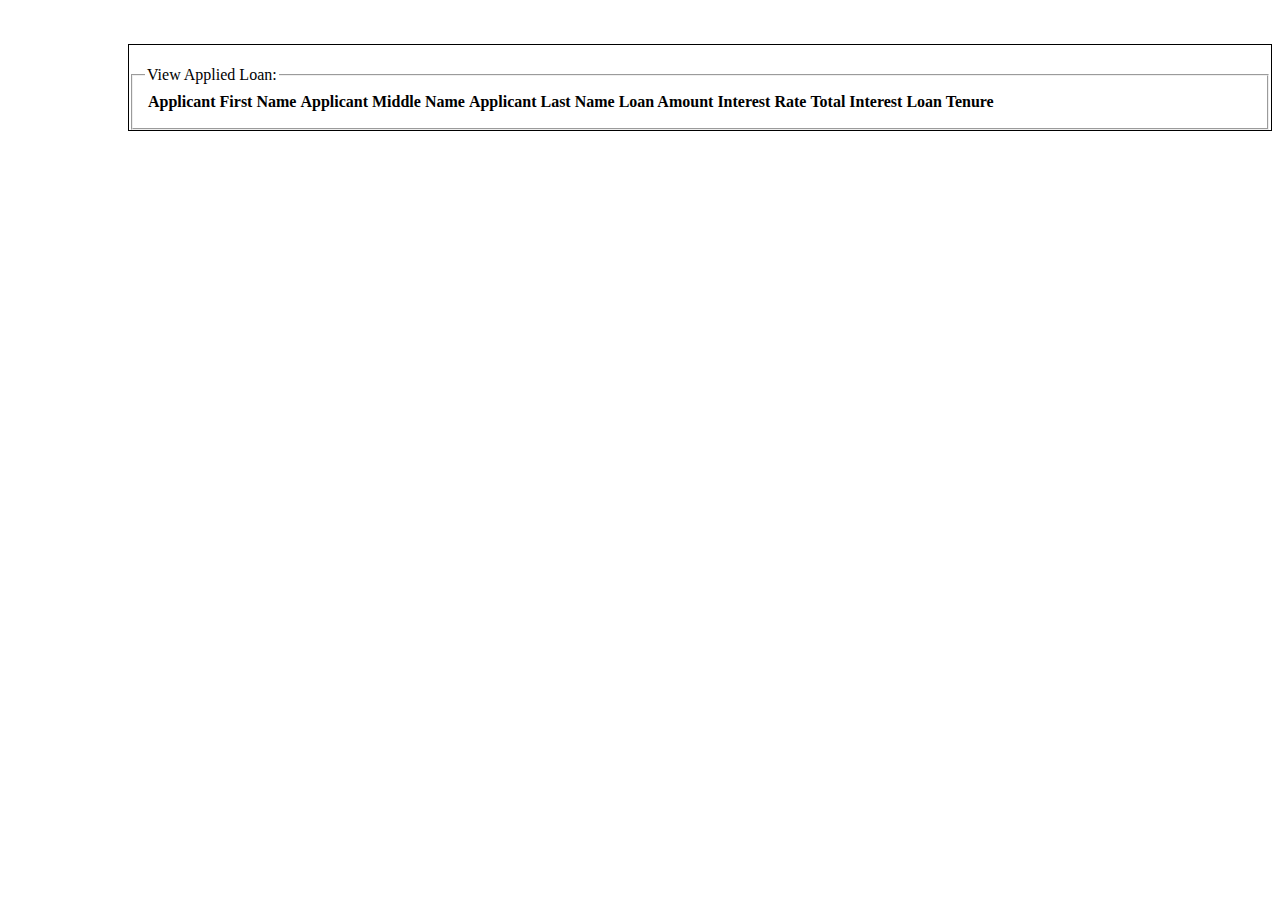
<file: target/classes/templates/viewAppliedLoan.html>
<!DOCTYPE html>
<html xmlns="http://www.w3.org/1999/xhtml"
	xmlns:th="http://www.thymeleaf.org"
	xmlns:layout="http://www.ultraq.net.nz/thymeleaf/layout"
	xmlns:sec="http://www.thymeleaf.org/thymeleaf-extras-springsecurity3"
	layout:decorator="layout">

<head>
<title>View Applied Loan</title>
</head>
<body>
	<div layout:fragment="content">
		<br>
		<br>
		<div class="panel panel-default" style="border: 1px solid black; margin-left:120px">
			<h4 th:if="${emsg} !=null" th:text="${emsg}" style="color: green"></h4>
			<div class="panel-body">
				<div th:include="menu"></div>
				<form action="#" th:action="@{/wallet/walletFunds}" method="post"
					role="form">

					<fieldset>
						<legend>View Applied Loan:</legend>
						<table id="table_id">
							<thead>
								<tr>
									<th>Applicant First Name</th>
									<th>Applicant Middle Name</th>
									<th>Applicant Last Name</th>
									<th>Loan Amount</th>
									<th>Interest Rate</th>
									<th>Total Interest</th>
									<th>Loan Tenure</th>
								</tr>
							</thead>
							<tbody>
								<tr th:each="custLoanDetail : ${custLoanDetailList}">
									<td
										th:text="${custLoanDetail.applicantDetails.applicantFirstName}"></td>
									<td
										th:text="${custLoanDetail.applicantDetails.applicantMidName}"></td>
									<td
										th:text="${custLoanDetail.applicantDetails.applicantLastName}"></td>
									<td th:text="${custLoanDetail.loanAmount}"></td>
									<td th:text="${custLoanDetail.interestRate}"></td>
									<td th:text="${custLoanDetail.interest}"></td>
									<td th:text="${custLoanDetail.loanTenure}"></td>

								</tr>
							</tbody>
						</table>
						<script type="text/javascript" charset="utf8"
							src="http://ajax.aspnetcdn.com/ajax/jQuery/jquery-1.8.2.min.js"></script>
						<script type="text/javascript" charset="utf8"
							src="http://ajax.aspnetcdn.com/ajax/jquery.dataTables/1.9.4/jquery.dataTables.min.js"></script>
						<script>
							$(function() {
								$("#table_id").dataTable();
							});
						</script>

					</fieldset>
				</form>
			</div>
		</div>
		<!-- 		<script th:src="@{'/assets/js/jquery-2.1.4.min.js'}"></script> -->
		<!-- 		<script th:src="@{'/assets/js/addApplicant.js'}"></script> -->
</body>

</html>
</file>
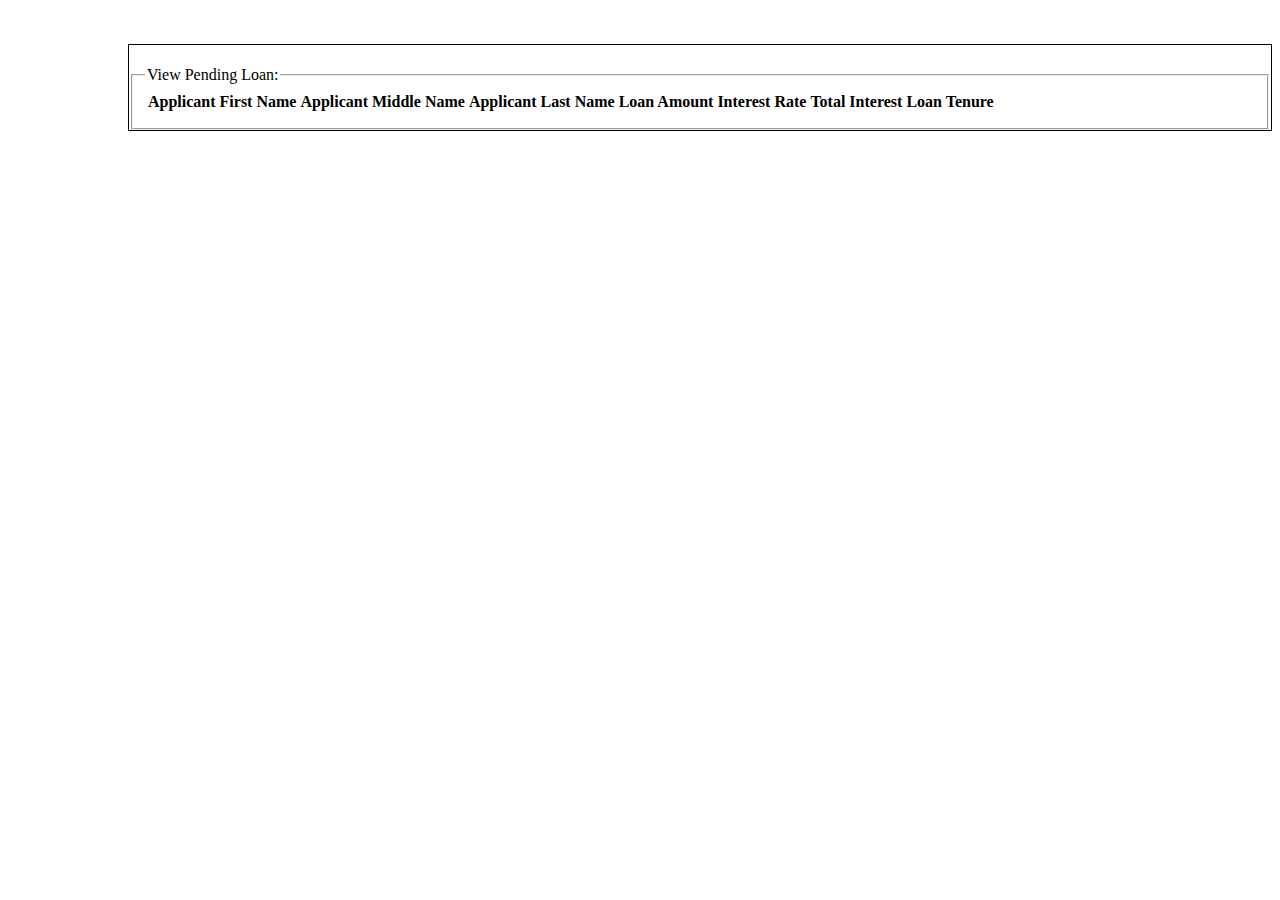
<file: target/classes/templates/viewPendingLoan.html>
<!DOCTYPE html>
<html xmlns="http://www.w3.org/1999/xhtml"
	xmlns:th="http://www.thymeleaf.org"
	xmlns:layout="http://www.ultraq.net.nz/thymeleaf/layout"
	xmlns:sec="http://www.thymeleaf.org/thymeleaf-extras-springsecurity3"
	layout:decorator="layout">

<head>
<title>View Pending Loan</title>
</head>
<body>
	<div layout:fragment="content">
		<br>
		<br>
		<div class="panel panel-default" style="border: 1px solid black; margin-left:120px">
			<h4 th:if="${emsg} !=null" th:text="${emsg}" style="color: green"></h4>
			<div class="panel-body">
				<div th:include="menu"></div>
				<form action="#" th:action="@{/wallet/walletFunds}" method="post"
					role="form">

					<fieldset>
						<legend>View Pending Loan:</legend>
						<table id="table_id">
							<thead>
								<tr>
									<th>Applicant First Name</th>
									<th>Applicant Middle Name</th>
									<th>Applicant Last Name</th>
									<th>Loan Amount</th>
									<th>Interest Rate</th>
									<th>Total Interest</th>
									<th>Loan Tenure</th>
								</tr>
							</thead>
							<tbody>
								<tr th:each="custLoanDetail : ${custLoanDetailList}">
									<td
										th:text="${custLoanDetail.applicantDetails.applicantFirstName}"></td>
									<td
										th:text="${custLoanDetail.applicantDetails.applicantMidName}"></td>
									<td
										th:text="${custLoanDetail.applicantDetails.applicantLastName}"></td>
									<td th:text="${custLoanDetail.loanAmount}"></td>
									<td th:text="${custLoanDetail.interestRate}"></td>
									<td th:text="${custLoanDetail.interest}"></td>
									<td th:text="${custLoanDetail.loanTenure}"></td>

								</tr>
							</tbody>
						</table>
						<script type="text/javascript" charset="utf8"
							src="http://ajax.aspnetcdn.com/ajax/jQuery/jquery-1.8.2.min.js"></script>
						<script type="text/javascript" charset="utf8"
							src="http://ajax.aspnetcdn.com/ajax/jquery.dataTables/1.9.4/jquery.dataTables.min.js"></script>
						<script>
							$(function() {
								$("#table_id").dataTable();
							});
						</script>

					</fieldset>
				</form>
			</div>
		</div>
		<!-- 		<script th:src="@{'/assets/js/jquery-2.1.4.min.js'}"></script> -->
		<!-- 		<script th:src="@{'/assets/js/addApplicant.js'}"></script> -->
</body>

</html>
</file>
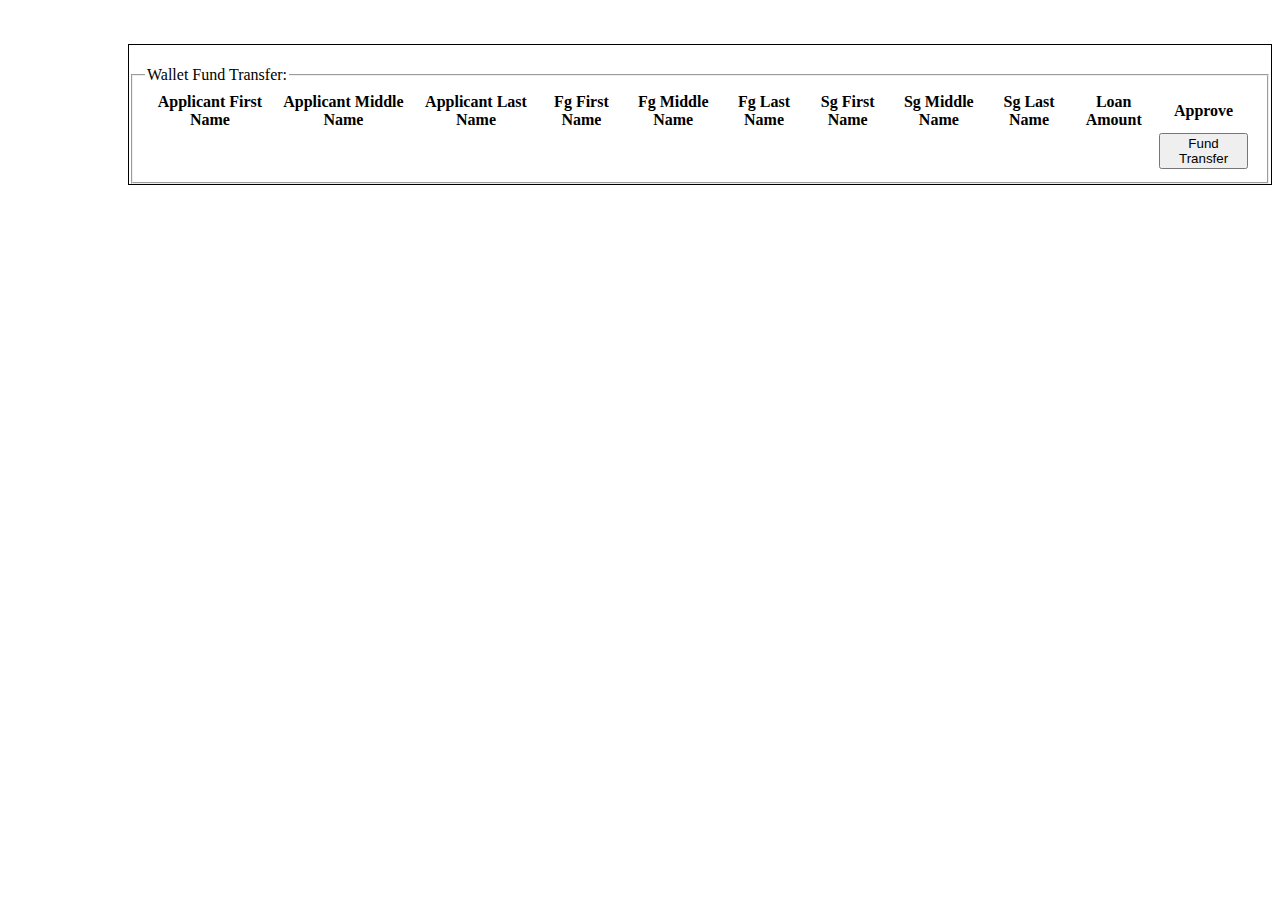
<file: target/classes/templates/wallet.html>
<!DOCTYPE html>
<html xmlns="http://www.w3.org/1999/xhtml"
	xmlns:th="http://www.thymeleaf.org"
	xmlns:layout="http://www.ultraq.net.nz/thymeleaf/layout"
	xmlns:sec="http://www.thymeleaf.org/thymeleaf-extras-springsecurity3"
	layout:decorator="layout">

<head>
<title>Wallet Fund Transfer</title>
</head>
<body>
	<div layout:fragment="content">
	<br><br>
		<div class="panel panel-default" style="border: 1px solid black; margin-left:120px">
			<h4 th:if="${emsg} !=null" th:text="${emsg}" style = "color:green"></h4>
			<div class="panel-body">
			<div th:include="menu"></div>
				<form id="walletForm" action="#" th:action="@{/wallet/walletFunds}" method="post"
					role="form">

					<fieldset>
						<legend>Wallet Fund Transfer:</legend>
						<table id="example" class="table table-bordered">
							<tr>
								<th>Applicant First Name</th>
								<th>Applicant Middle Name</th>
								<th>Applicant Last Name</th>
								<th>Fg First Name</th>
								<th>Fg Middle Name</th>
								<th>Fg Last Name</th>
								<th>Sg First Name</th>
								<th>Sg Middle Name</th>
								<th>Sg Last Name</th>
								<th>Loan Amount</th>
								<th>Approve</th>
							</tr>
							<tr th:each="custLoanDetail : ${custLoanDetails}">
								<td th:text="${custLoanDetail.applicantDetails.applicantFirstName}"></td>
								<td th:text="${custLoanDetail.applicantDetails.applicantMidName}"></td>
								<td th:text="${custLoanDetail.applicantDetails.applicantLastName}"></td>
								<td th:text="${custLoanDetail.applicantDetails.fgFirstName}"></td>
								<td th:text="${custLoanDetail.applicantDetails.fgMidName}"></td>
								<td th:text="${custLoanDetail.applicantDetails.fgLastName}"></td>
								<td th:text="${custLoanDetail.applicantDetails.sgFirstName}"></td>
								<td th:text="${custLoanDetail.applicantDetails.sgMidName}"></td>
								<td th:text="${custLoanDetail.applicantDetails.sgLastName}"></td>
								<td th:text="${custLoanDetail.loanAmount}"></td>
								<td><button id ="submitButton" onclick ="return validate();" type="submit" class="btn btn-success"
										value="APPROVED">Fund Transfer</button></td>
								<td><input type="hidden" id="applicantFirstName" name="id"
									th:value="${custLoanDetail.id}"></td>
							</tr>
						</table>

					</fieldset>
				</form>
			</div>
		</div>
		<script type="text/javascript">
			function validate() {
				$('#walletForm').submit(function(){
		    	$("#submitButton", this)
		     	 .html("Please Wait...")
		     	 .attr('disabled', 'disabled');
			});
			}

		</script>
		<script th:src="@{'/assets/js/jquery-2.1.4.min.js'}"></script>
</body>

</html>
</file>
